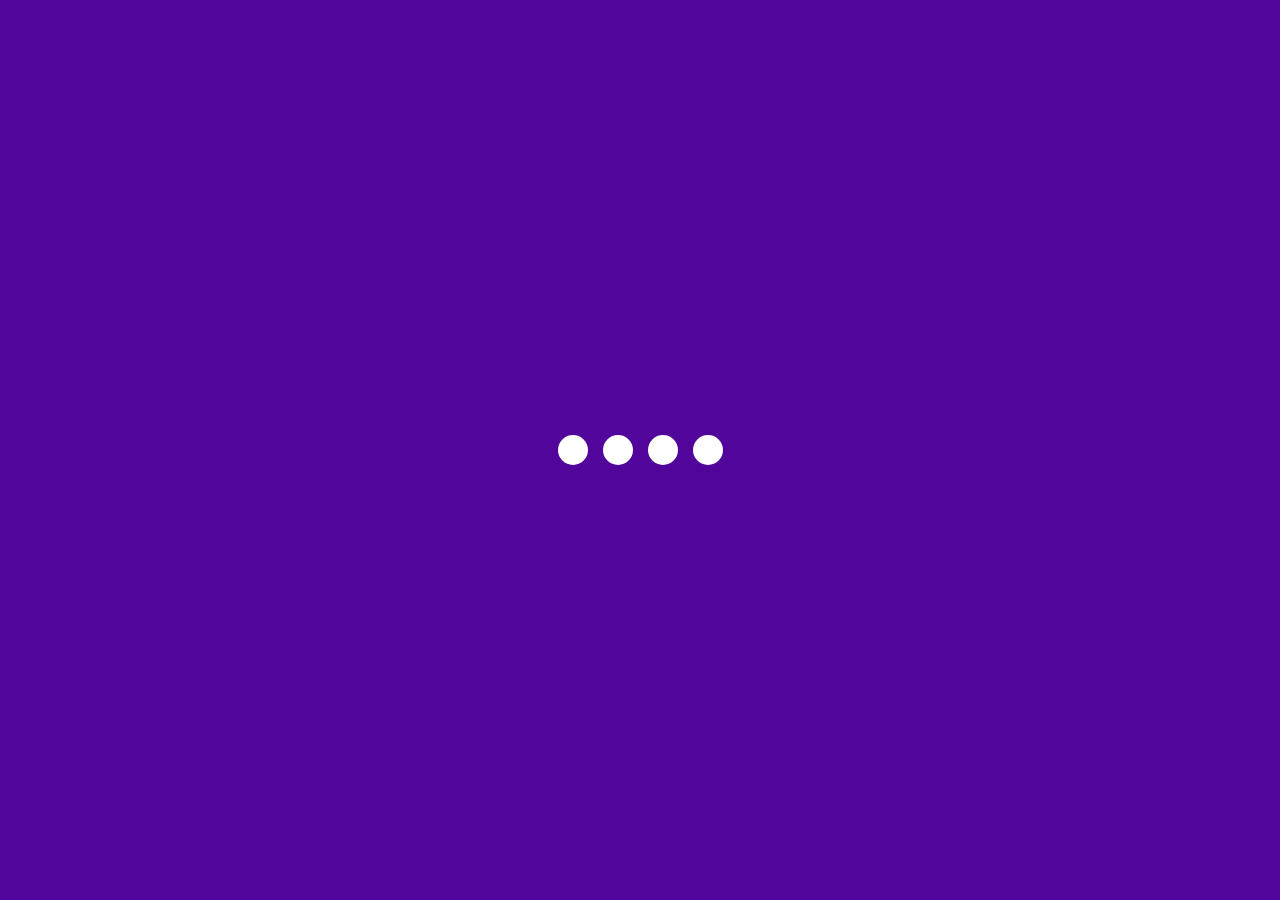
<file: project 2/index.html>
<!DOCTYPE html>
<html lang="en">
  <head>
    <meta charset="UTF-8" />
    <meta name="viewport" content="width=device-width, initial-scale=1.0" />
    <title>Loading animation</title>
    <link rel="stylesheet" href="./style.css" />
  </head>
  <body>
    <div class="container">
      <div class="loader">
        <div class="loading one"></div>
        <div class="loading two"></div>
        <div class="loading three"></div>
        <div class="loading four"></div>
      </div>
    </div>
  </body>
</html>
</file>
<file: project 2/style.css>
* {
  margin: 0;
  padding: 0;
  box-sizing: border-box;
  overflow: hidden;
}
.container {
  display: flex;
  justify-content: center;
  align-items: center;
  width: 100%;
  height: 100vh;
  background: rgb(82, 5, 155);
}
.loader {
  display: flex;
  justify-content: space-evenly;
  gap: 15px;
}

.loading {
  width: 30px;
  height: 30px;
  border-radius: 50%;
  background: #fff;
  animation: animate 0.8s ease infinite;
}
.one {
  animation-delay: 0.2s;
}
.two {
  animation-delay: 0.3s;
}
.three {
  animation-delay: 0.4s;
}
.four {
  animation-delay: 0.5s;
}

@keyframes animate {
  0% {
    width: 30px;
    height: 30px;
  }
  50% {
    width: 20px;
    height: 20px;
  }
}
</file>
